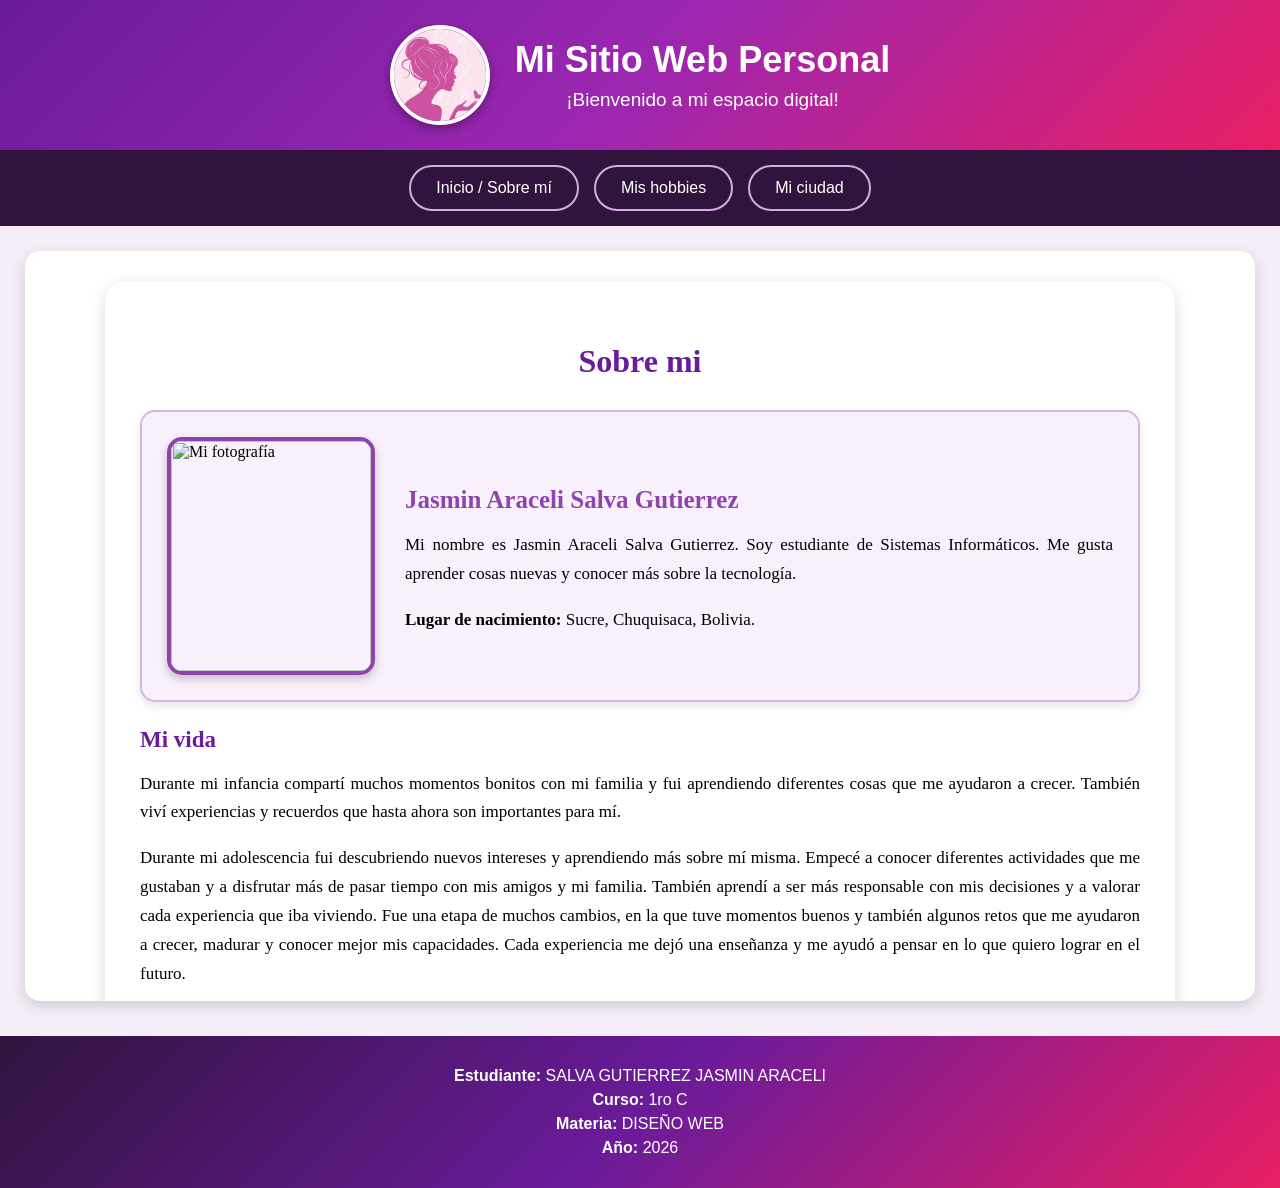
<file: index.html>
<!DOCTYPE html>
<html lang="es">

<head>

    <meta charset="UTF-8">

    <meta name="viewport" content="width=device-width, initial-scale=1.0">

    <title>Sitio Web Personal | Mi Portafolio</title>

    <!-- Imagen de la pestaña -->
    <link rel="icon" href="imagennnn.jfif">

    <!-- CSS -->
    <link rel="stylesheet" href="style.css">

</head>

<body>

    <!-- ENCABEZADO -->
    <header class="main-header">

        <div class="header-brand">

            <img src="imagennnn.jfif" alt="Mi imagen">

            <div class="header-titles">

                <h1>Mi Sitio Web Personal</h1>

                <p>¡Bienvenido a mi espacio digital!</p>

            </div>

        </div>

    </header>


    <!-- MENÚ -->
    <nav class="navbar">

        <ul class="nav-list">

            <li class="nav-item">

                <a href="salva.html"
                   target="contenido_frame"
                   class="nav-link">

                    Inicio / Sobre mí

                </a>

            </li>


            <li class="nav-item">

                <a href="hobbies.html"
                   target="contenido_frame"
                   class="nav-link">

                    Mis hobbies

                </a>

            </li>


            <li class="nav-item">

                <a href="ciudad.html"
                   target="contenido_frame"
                   class="nav-link">

                    Mi ciudad

                </a>

            </li>

        </ul>

    </nav>


    <!-- CONTENIDO -->
    <main class="content-container">

        <iframe
            name="contenido_frame"
            src="salva.html"
            title="Contenido de la página"
            class="main-iframe">
        </iframe>

    </main>


    <!-- PIE DE PÁGINA -->
    <footer class="main-footer">

        <div class="footer-info">

            <p>
                <strong>Estudiante:</strong>
                SALVA GUTIERREZ JASMIN ARACELI
            </p>

            <p>
                <strong>Curso:</strong>
                1ro C
            </p>

            <p>
                <strong>Materia:</strong>
                DISEÑO WEB
            </p>

            <p>
                <strong>Año:</strong>
                2026
            </p>

        </div>

    </footer>

</body>

</html>
</file>
<file: style.css>
/* ==============================
   CONFIGURACIÓN GENERAL
============================== */

* {
    margin: 0;
    padding: 0;
    box-sizing: border-box;
}

body {
    font-family: Arial, sans-serif;
    background-color: #f5eef8;
    color: #333;
}


/* ==============================
   ENCABEZADO
============================== */

.main-header {
    background: linear-gradient(
        135deg,
        #6a1b9a,
        #9c27b0,
        #e91e63
    );

    padding: 25px;

    color: white;
}


/* Contenido del encabezado */

.header-brand {
    display: flex;

    justify-content: center;

    align-items: center;

    gap: 25px;
}


/* Imagen del encabezado */

.header-brand img {
    width: 100px;
    height: 100px;

    object-fit: cover;

    border-radius: 50%;

    border: 4px solid white;

    box-shadow: 0 4px 10px rgba(0,0,0,0.3);
}


/* Textos del encabezado */

.header-titles {
    text-align: center;
}

.header-titles h1 {
    font-size: 36px;

    margin-bottom: 8px;
}

.header-titles p {
    font-size: 19px;
}


/* ==============================
   MENÚ DE NAVEGACIÓN
============================== */

.navbar {
    background-color: #30143d;

    padding: 15px;
}


/* Lista */

.nav-list {
    list-style: none;

    display: flex;

    justify-content: center;

    gap: 15px;
}


/* Enlaces */

.nav-link {
    display: block;

    color: white;

    text-decoration: none;

    padding: 12px 25px;

    border: 2px solid #d8a8e8;

    border-radius: 25px;

    transition: 0.3s;
}


/* Cuando pasas el mouse */

.nav-link:hover {
    background-color: #d8a8e8;

    color: #30143d;

    transform: translateY(-3px);
}


/* ==============================
   CONTENEDOR DEL IFRAME
============================== */

.content-container {
    width: 100%;

    padding: 25px;
}


/* IFRAME */

.main-iframe {
    display: block;

    width: 100%;

    height: 750px;

    border: none;

    background-color: white;

    border-radius: 15px;

    box-shadow: 0 5px 15px rgba(0,0,0,0.15);
}


/* ==============================
   PIE DE PÁGINA
============================== */

.main-footer {
    background: linear-gradient(
        135deg,
        #30143d,
        #6a1b9a,
        #e91e63
    );

    color: white;

    text-align: center;

    padding: 25px;

    margin-top: 10px;
}


.footer-info p {
    margin: 6px;
}


/* ==============================
   CELULAR
============================== */

@media (max-width: 700px) {

    .header-brand {
        flex-direction: column;

        text-align: center;
    }

    .header-titles h1 {
        font-size: 28px;
    }

    .header-titles p {
        font-size: 16px;
    }

    .nav-list {
        flex-direction: column;

        align-items: center;
    }

    .nav-link {
        width: 250px;

        text-align: center;
    }

    .content-container {
        padding: 15px;
    }

    .main-iframe {
        height: 700px;
    }
}
</file>
